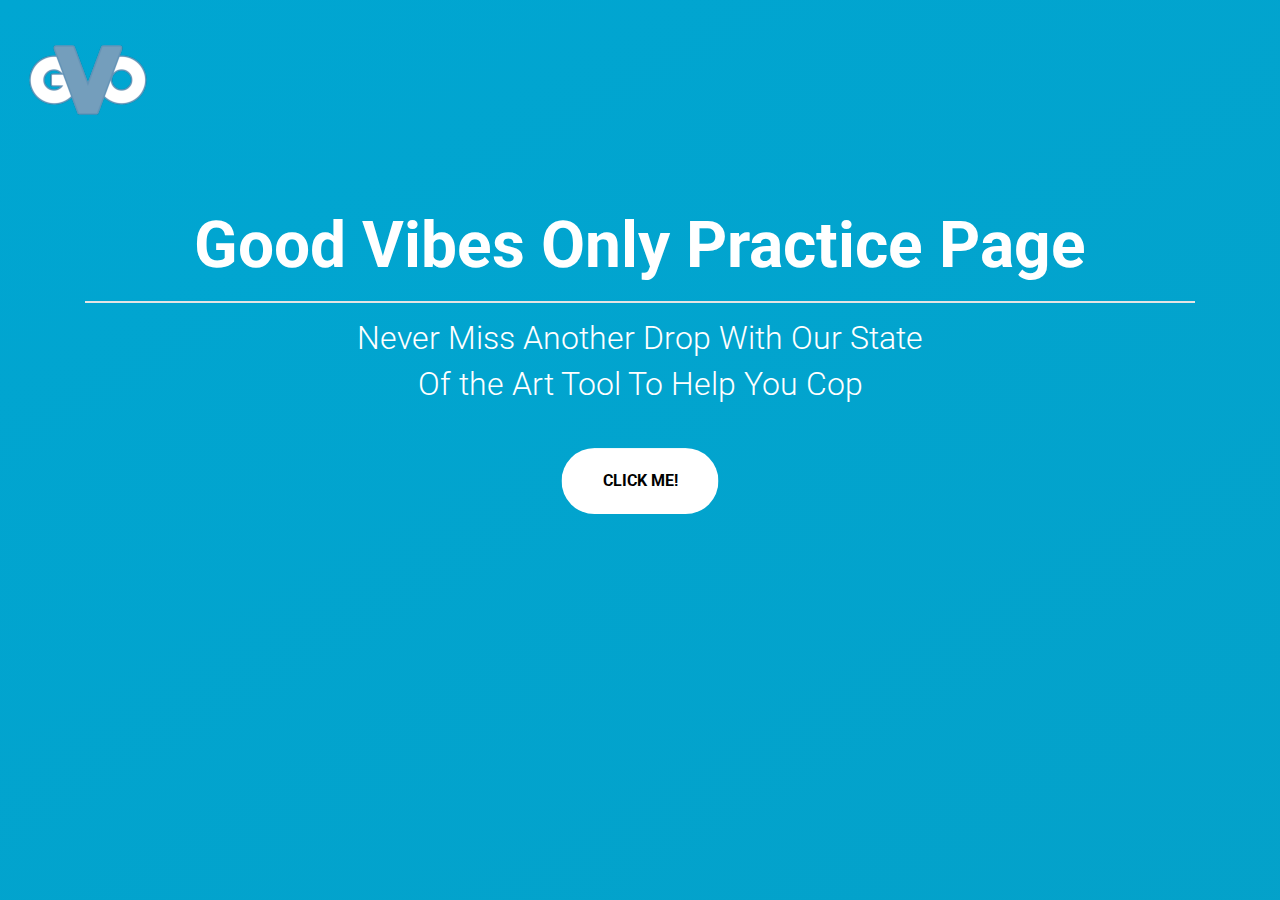
<file: gvo website/other stuff/practicePay/index.html>
<!doctype html>
<html lang="en">
  <head>
    <meta charset="utf-8">
    <meta name="viewport" content="width=device-width, initial-scale=1, shrink-to-fit=no">
    <link rel="stylesheet" href="https://stackpath.bootstrapcdn.com/bootstrap/4.3.1/css/bootstrap.min.css" integrity="sha384-ggOyR0iXCbMQv3Xipma34MD+dH/1fQ784/j6cY/iJTQUOhcWr7x9JvoRxT2MZw1T" crossorigin="anonymous">
    <link rel="stylesheet" href="practicePayStyle.css">
    <title>Practice Pay</title>
  </head>
  <body>
      <img src="gvoLogo.png" alt="" class="ml-4 mt-3">
      <div class="center hideform paymentForm">
            <a id="close" class="closeBtn">X</a>
                <form>
                    <div class="form-container">
                        <div class="personal-information">
                        <h3 class="paymentTitle">Payment Information</h3>
                        </div> 
                        <div class="card-wrapper my-4 mx-3"></div>
                        
                        <input id="input-field" type="text"  name="number" placeholder="Card Number"/>
                        <input id="column-left" type="text" name="expiry" placeholder="MM / YY"/>
                        <input id="column-right" type="text" name="cvc" placeholder="CCV"/>

                        
                    </div>
                </form>
                        
            
            <input id="input-button " class="payBtn" type="submit" value="Submit"/>
            
        </div>
    <div class="container practiceText">
        <h1 class="practiceH1 text-center font-weight-bolder">Good Vibes Only Practice Page</h1>
        <div class="horiz-line mt-3 mb-3 mx-auto"></div>
        <h2 class="practiceH2 text-center">Never Miss Another Drop With Our State</h2>
        <h2 class="practiceH2 text-center">Of the Art Tool To Help You Cop</h2>
        <div class="box">
            <a href="#" class="btn btn-white btn-animation-1 practiceText" id="show">Click Me!</a> 
        </div>
    </div>
    
    <script src="https://code.jquery.com/jquery-3.3.1.slim.min.js" integrity="sha384-q8i/X+965DzO0rT7abK41JStQIAqVgRVzpbzo5smXKp4YfRvH+8abtTE1Pi6jizo" crossorigin="anonymous"></script>
    <script src="https://cdnjs.cloudflare.com/ajax/libs/popper.js/1.14.7/umd/popper.min.js" integrity="sha384-UO2eT0CpHqdSJQ6hJty5KVphtPhzWj9WO1clHTMGa3JDZwrnQq4sF86dIHNDz0W1" crossorigin="anonymous"></script>
    <script src="https://stackpath.bootstrapcdn.com/bootstrap/4.3.1/js/bootstrap.min.js" integrity="sha384-JjSmVgyd0p3pXB1rRibZUAYoIIy6OrQ6VrjIEaFf/nJGzIxFDsf4x0xIM+B07jRM" crossorigin="anonymous"></script>
    <script src="https://s3-us-west-2.amazonaws.com/s.cdpn.io/121761/jquery.card.js"></script>
    <script>
        $('#show').on('click', function () {
            $('.center').show();
            $(this).hide();
            $('.practiceText').addClass('blur');
        })

        $('#close').on('click', function () {
            $('.center').hide();
            $('#show').show();
            $('.practiceText').removeClass('blur');
        })
        $('#submit').on('click', function () {
            $('.center').hide();
            $('#show').show();
        })
        new Card({
            form: document.querySelector('form'),
            container: '.card-wrapper'
        });
        //"1111111111111111".replace(/(.{4})/g,"$1 ");
    </script>
  </body>
</html>
</file>
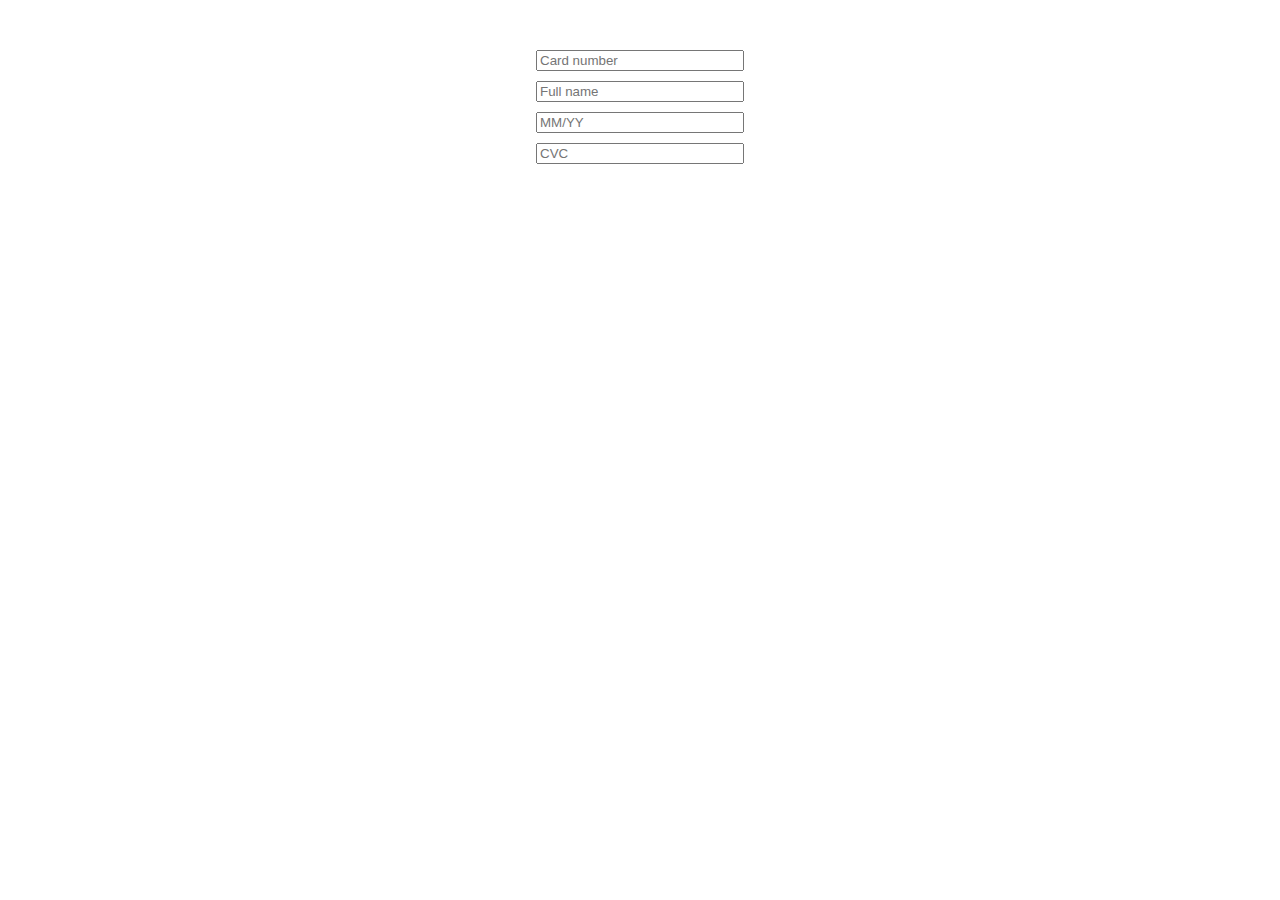
<file: gvo website/other stuff/practicePay/card-master/example/index.html>
﻿<!DOCTYPE html>
<html>
<head>
    <title>Card &ndash; the better way to collect credit cards</title>
    <meta name="viewport" content="initial-scale=1">
    <!-- CSS is included through the card.js script -->
</head>
<body>
    <style>
        .demo-container {
            width: 100%;
            max-width: 350px;
            margin: 50px auto;
        }

        form {
            margin: 30px;
        }
        input {
            width: 200px;
            margin: 10px auto;
            display: block;
        }

    </style>
    <div class="demo-container">
        <div class="card-wrapper"></div>

        <div class="form-container active">
            <form action="">
                <input placeholder="Card number" type="tel" name="number">
                <input placeholder="Full name" type="text" name="name">
                <input placeholder="MM/YY" type="tel" name="expiry">
                <input placeholder="CVC" type="number" name="cvc">
            </form>
        </div>
    </div>

    <script src="http://localhost:8080/card.js"></script>
    <script>
        new Card({
            form: document.querySelector('form'),
            container: '.card-wrapper'
        });
    </script>
</body>
</html>
</file>
<file: gvo website/other stuff/practicePay/practicePayStyle.css>
@import url(https://fonts.googleapis.com/css?family=Roboto:400,900,700,500);
html{
    min-height: 100%;
    scroll-behavior: smooth;
}
a{
  outline:none
}
body{
    background: linear-gradient(-30deg, #192444, #144474, #05a0c7, #00a6d2);
	background-size: 400% 400%;
	animation: gradientBG 15s ease infinite;
}
.blur{
  filter: blur(8px);
  z-index: -1;
}
@keyframes gradientBG {
	0% {
		background-position: 0% 50%;
	}
	50% {
		background-position: 100% 50%;
	}
	100% {
		background-position: 0% 50%;
	}
}
.practiceH1{
    color: White;
    font-size: 4rem;
    font-weight: 300;
}
.practiceH2{
    color: White;
    font-size: 2rem;
    font-weight: 300;
}
.practiceText{
    margin-top: 5%;
}
.horiz-line{
    border-bottom: 2px solid #E4E4E4;
    
}
@media screen and (min-width: 1420px) {
  div.horiz-line  {
    width: 70%;
  }
}
@media screen and (max-width: 1419px) {
  div.horiz-line  {
    width: 100%;
  }
}
.box{
    position:absolute;
    top:53%;
    left:50%;
    transform : translate(-50% ,-50%);
  }
  
  .btn:link,
  .btn:visited{
    text-decoration: none;
    text-transform:uppercase;
    position:relative;
    top:0;
    left:0;
    padding:20px 40px;
    border-radius:100px;
    display:inline-block;
    transition: all .5s;
    font-weight: 700;
    font-size: 1rem;
  }
  
  .btn-white{
    background:white;
    color:black;
  }
  
  .btn:hover{
     box-shadow:0px 10px 10px rgba(0,0,0,0.2);
     transform : translateY(-3px);
  }
  
  .btn:active{
    box-shadow:0px 5px 10px rgba(0,0,0,0.2);
    transform:translateY(-1px);
  }
  
  .btn-bottom-animation-1{
    animation:comeFromBottom 1s ease-out .8s;
  }
  
  .btn::after{
    content:"";
    text-decoration: none;
    text-transform:uppercase;
    position:absolute;
    width:100%;
    height:100%;
    top:0;
    left:0;
    border-radius:100px;
    display:inline-block;
    z-index:-1;
    transition: all .5s;
  }
  
  .btn-white::after {
      background: #fff;
  }
  
  .btn-animation-1:hover::after {
      transform: scaleX(1.4) scaleY(1.6);
      opacity: 0;
  }
  
  @keyframes comeFromBottom{
    0%{
      opacity:0;
      transform:translateY(40px);
    } 
    100%{
      opacity:1;
      transform:translateY(0);
    }
  }
.paymentForm{
    background: linear-gradient(-30deg, #192444, #144474, #05a0c7, #00a6d2);
	  background-size: 400% 400%;
	  animation: gradientBG 15s ease infinite;
    color: white;
    max-width: 20%;
}
.center {
    margin: auto;
    width: 60%;
    padding: 20px;
    box-shadow: 0 4px 8px 0 rgba(0, 0, 0, 0.2), 0 6px 20px 0 rgba(0, 0, 0, 0.19);
}
.closeBtn{
    float: right;
    background: transparent;
    color: white;
    font-weight: 700;
    font-size: 1.25rem;
}
.closeBtn {
    cursor: pointer;
  }

.hideform {
    display: none;
    position: absolute;
    margin-left: auto;
    margin-right: auto;
    left: 0;
    right: 0;
    border-radius: 25px;
}
.row {
    display: -ms-flexbox; 
    display: flex;
    -ms-flex-wrap: wrap; 
    flex-wrap: wrap;
    margin: 0 -16px;
  }
  
  .col-25 {
    -ms-flex: 25%; 
    flex: 25%;
  }
  
  .col-50 {
    -ms-flex: 50%; 
    flex: 50%;
  }
  
  .col-75 {
    -ms-flex: 75%; 
    flex: 75%;
  }
  
  .col-25,
  .col-50,
  .col-75 {
    padding: 0 16px;
  }
  
  input[type=text], input[type=email] {
    width: 100%;
    margin-bottom: 20px;
    padding: 12px;
    border: 1px solid #ccc;
    border-radius: 3px;
  }
  
  label {
    margin-bottom: 10px;
    display: block;
  }
  
  .icon-container {
    margin-bottom: 20px;
    padding: 7px 0;
    font-size: 24px;
  }
  
  span.price {
    float: right;
    color: grey;
  }
  
  @media (max-width: 800px) {
    .row {
      flex-direction: column-reverse;
    }
    .col-25 {
      margin-bottom: 20px;
    }
  }
  .payBtn{
    background-color: white;
    border: none;
    color: black;
    padding: 15px 50px;
    text-align: center;
    text-decoration: none;
    display: inline-block;
    margin: 4px 2px;
    cursor: pointer;
    border-radius: 25px;
    display: block;
    margin-left: auto;
    margin-right: auto;
    transition: 0.5;
  }
  .payBtn:hover{
    transition: 0.5;
  }
</file>
